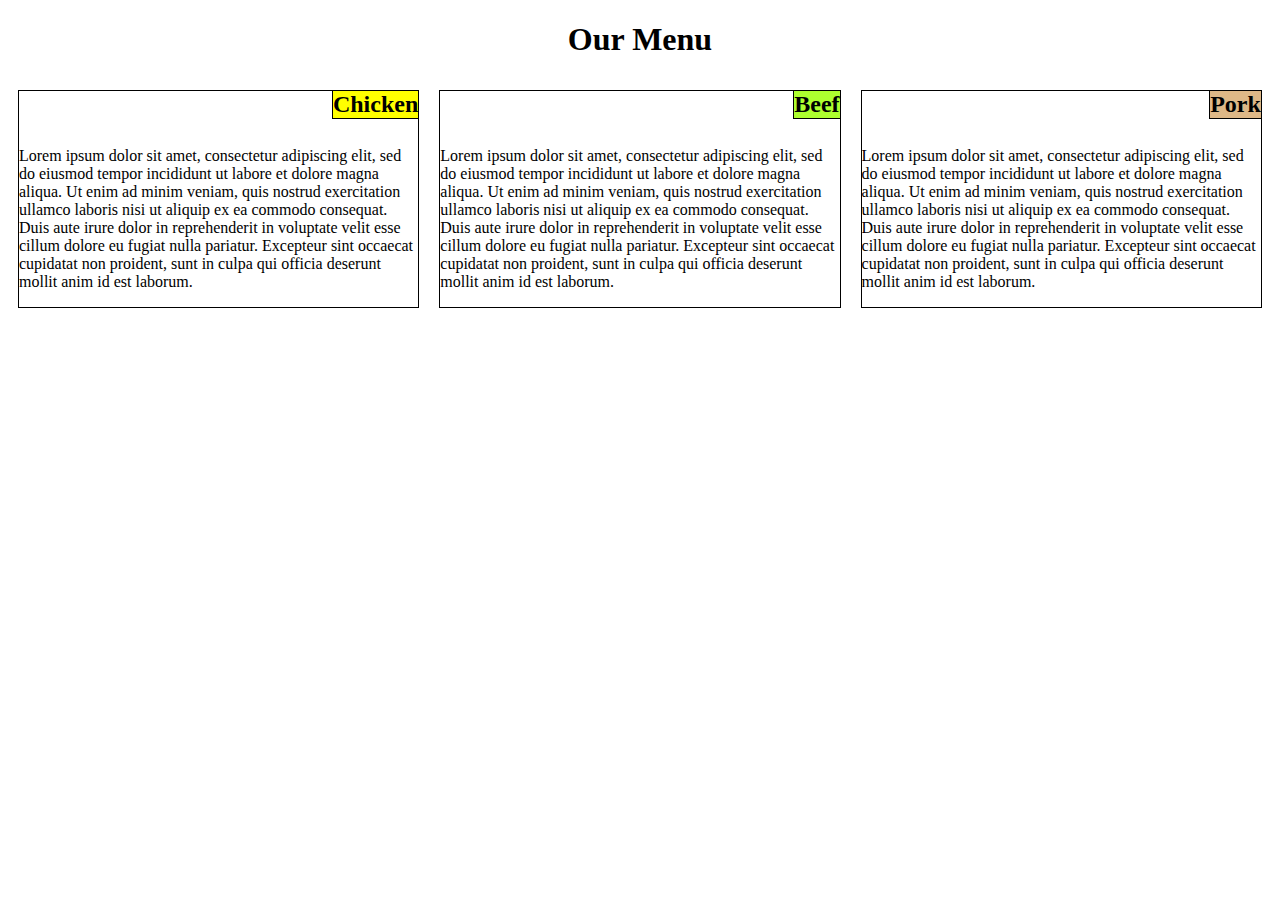
<file: module2-solution/index.html>
<!DOCTYPE html>
<html>
<head>
<meta charset="utf-8">
<title>module2-solution</title>
<link rel="stylesheet" href="./css/style.css">
</style>
</head>
<body>
<h1 class="header">Our Menu</h1>
<div class="row">
    <div class="box col-lg-4 col-md-6 col-sm-12">
        <section class="one">
            <h2 class="title">Chicken</h2>
            <p>
                Lorem ipsum dolor sit amet, consectetur adipiscing elit, sed do eiusmod tempor incididunt ut labore et dolore magna aliqua. Ut enim ad minim veniam, quis nostrud exercitation ullamco laboris nisi ut aliquip ex ea commodo consequat. Duis aute irure dolor in reprehenderit in voluptate velit esse cillum dolore eu fugiat nulla pariatur. Excepteur sint occaecat cupidatat non proident, sunt in culpa qui officia deserunt mollit anim id est laborum.
            </p>
        </section>
    </div>
    <div class="box col-lg-4 col-md-6 col-sm-12">
        <section class="two">
            <h2 class="title">Beef</h2>
            <p>
                Lorem ipsum dolor sit amet, consectetur adipiscing elit, sed do eiusmod tempor incididunt ut labore et dolore magna aliqua. Ut enim ad minim veniam, quis nostrud exercitation ullamco laboris nisi ut aliquip ex ea commodo consequat. Duis aute irure dolor in reprehenderit in voluptate velit esse cillum dolore eu fugiat nulla pariatur. Excepteur sint occaecat cupidatat non proident, sunt in culpa qui officia deserunt mollit anim id est laborum.
            </p>
        </section>
    </div>
    <div class="box col-lg-4 col-md-12 col-sm-12">
        <section class="three">
            <h2 class="title">Pork</h2>
            <p>
                Lorem ipsum dolor sit amet, consectetur adipiscing elit, sed do eiusmod tempor incididunt ut labore et dolore magna aliqua. Ut enim ad minim veniam, quis nostrud exercitation ullamco laboris nisi ut aliquip ex ea commodo consequat. Duis aute irure dolor in reprehenderit in voluptate velit esse cillum dolore eu fugiat nulla pariatur. Excepteur sint occaecat cupidatat non proident, sunt in culpa qui officia deserunt mollit anim id est laborum.
            </p>
        </section>
    </div>
</div>
</body>
</html>
</file>
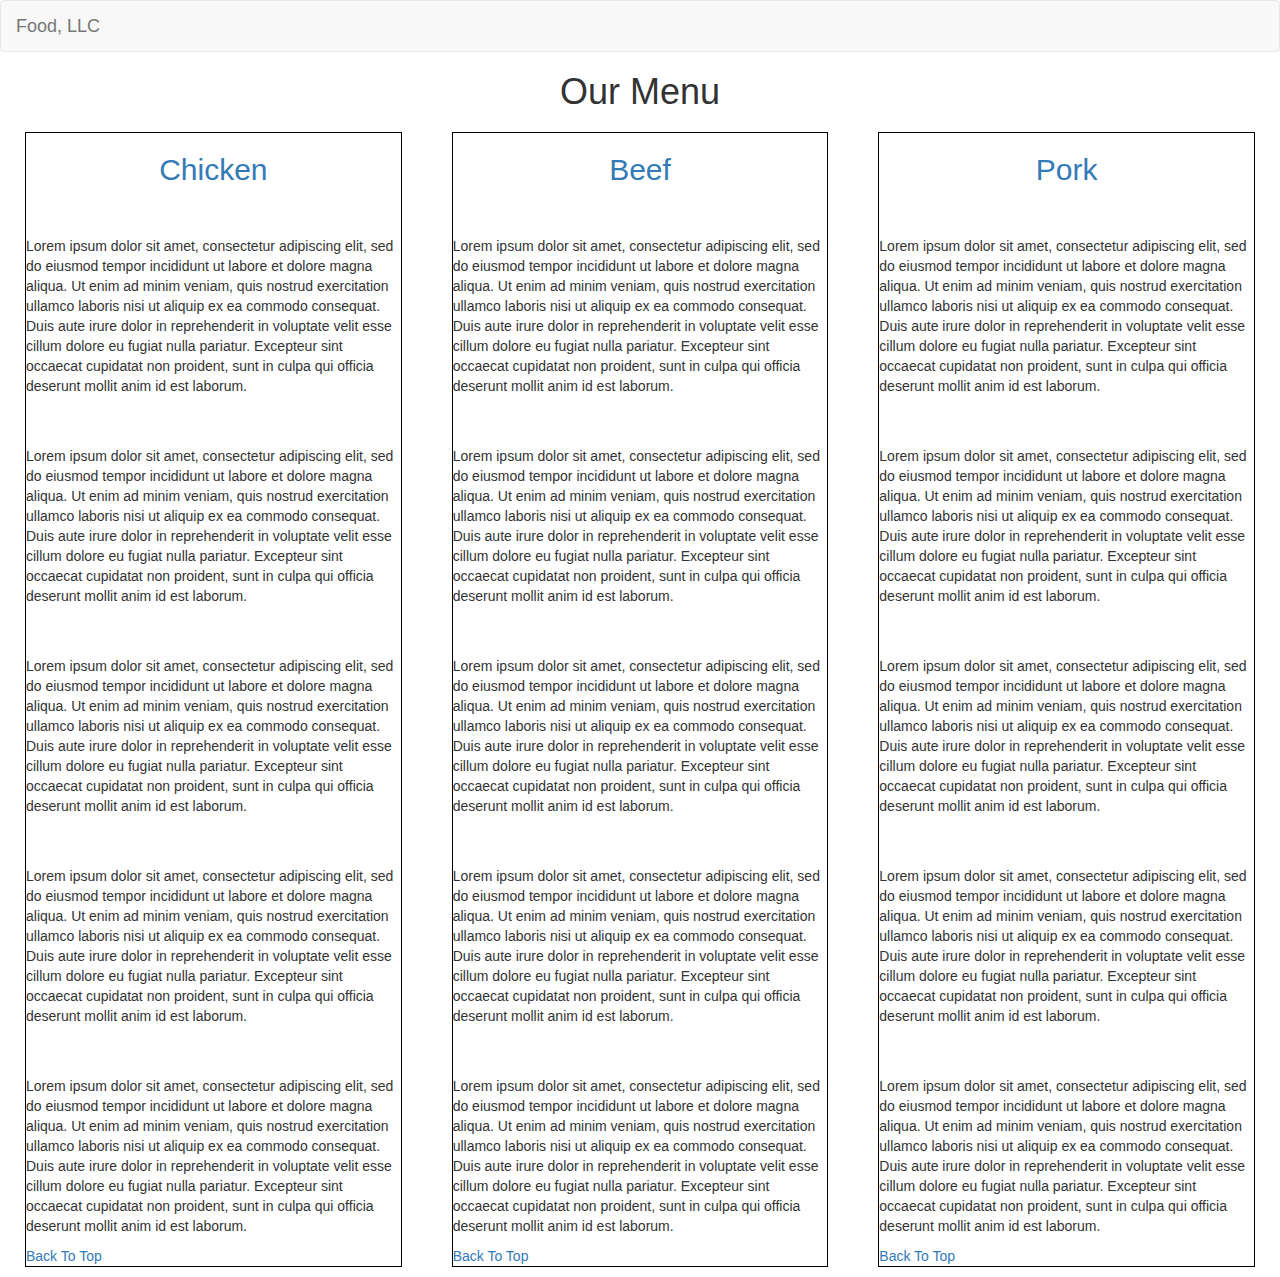
<file: module3-solution/index.html>
<!DOCTYPE html>
<html lang="ko">
    <head>
        <meta charset="utf-8" />
        <meta http-equiv="X-UA-Compatible" content="IE=edge" />
        <meta name="viewport" content="width=device-width, initial-scale=1" />

        <!-- HTML5 shim and Respond.js for IE8 support of HTML5 elements and media queries -->
        <!-- WARNING: Respond.js doesn't work if you view the page via file:// -->
        <!--[if lt IE 9]>
            <script src="https://oss.maxcdn.com/html5shiv/3.7.2/html5shiv.min.js"></script>
            <script src="https://oss.maxcdn.com/respond/1.4.2/respond.min.js"></script>
        <![endif]-->

        <title>Boostrap Starter Page</title>
        <link rel="stylesheet" href="css/bootstrap.min.css" />
        <link rel="stylesheet" href="css/styles.css" />
    </head>
    <body>
        <nav class="navbar navbar-default" id="top">
            <div class="container-fluid">
                <div class="navbar-header">
                    <button type="button" class="navbar-toggle collapsed" data-toggle="collapse" data-target="#bs-example-navbar-collapse-1" aria-expanded="false">
                        <span class="sr-only">Toggle navigation</span>
                        <span class="icon-bar"></span>
                        <span class="icon-bar"></span>
                        <span class="icon-bar"></span>
                    </button>
                    <a class="navbar-brand" href="index.html">Food, LLC</a>
                </div>

                <div class="collapse navbar-collapse" id="bs-example-navbar-collapse-1">
                    <ul class="nav navbar-nav visible-xs">
                        <li class="text-center"><a href="#chicken">Chicken</a></li>
                        <li class="text-center"><a href="#beef">Beef</a></li>
                        <li class="text-center"><a href="#pork">Pork</a></li>
                    </ul>
                </div>
                <!-- /.navbar-collapse -->
            </div>
            <!-- /.container-fluid -->
        </nav>
        <h1 class="header text-center">Our Menu</h1>
        <div>
            <div class="box col-lg-4 col-md-6 col-sm-12">
                <section class="one">
                    <h2 class="title text-center" id="chicken"><a href="#chicken">Chicken</a></h2>
                    <p>
                        Lorem ipsum dolor sit amet, consectetur adipiscing elit, sed do eiusmod tempor incididunt ut labore et dolore magna aliqua. Ut enim ad minim veniam, quis nostrud exercitation ullamco laboris nisi ut aliquip ex ea commodo consequat. Duis aute irure dolor in reprehenderit in voluptate velit esse cillum dolore eu fugiat nulla pariatur. Excepteur sint occaecat cupidatat non
                        proident, sunt in culpa qui officia deserunt mollit anim id est laborum.
                    </p>
                    <p>
                        Lorem ipsum dolor sit amet, consectetur adipiscing elit, sed do eiusmod tempor incididunt ut labore et dolore magna aliqua. Ut enim ad minim veniam, quis nostrud exercitation ullamco laboris nisi ut aliquip ex ea commodo consequat. Duis aute irure dolor in reprehenderit in voluptate velit esse cillum dolore eu fugiat nulla pariatur. Excepteur sint occaecat cupidatat non
                        proident, sunt in culpa qui officia deserunt mollit anim id est laborum.
                    </p>
                    <p>
                        Lorem ipsum dolor sit amet, consectetur adipiscing elit, sed do eiusmod tempor incididunt ut labore et dolore magna aliqua. Ut enim ad minim veniam, quis nostrud exercitation ullamco laboris nisi ut aliquip ex ea commodo consequat. Duis aute irure dolor in reprehenderit in voluptate velit esse cillum dolore eu fugiat nulla pariatur. Excepteur sint occaecat cupidatat non
                        proident, sunt in culpa qui officia deserunt mollit anim id est laborum.
                    </p>
                    <p>
                        Lorem ipsum dolor sit amet, consectetur adipiscing elit, sed do eiusmod tempor incididunt ut labore et dolore magna aliqua. Ut enim ad minim veniam, quis nostrud exercitation ullamco laboris nisi ut aliquip ex ea commodo consequat. Duis aute irure dolor in reprehenderit in voluptate velit esse cillum dolore eu fugiat nulla pariatur. Excepteur sint occaecat cupidatat non
                        proident, sunt in culpa qui officia deserunt mollit anim id est laborum.
                    </p>
                    <p>
                        Lorem ipsum dolor sit amet, consectetur adipiscing elit, sed do eiusmod tempor incididunt ut labore et dolore magna aliqua. Ut enim ad minim veniam, quis nostrud exercitation ullamco laboris nisi ut aliquip ex ea commodo consequat. Duis aute irure dolor in reprehenderit in voluptate velit esse cillum dolore eu fugiat nulla pariatur. Excepteur sint occaecat cupidatat non
                        proident, sunt in culpa qui officia deserunt mollit anim id est laborum.
                    </p>
                    <a href="#top">Back To Top</a>
                </section>
            </div>
            <div class="box col-lg-4 col-md-6 col-sm-12">
                <section class="two">
                    <h2 class="title text-center" id="beef"><a href="#beef">Beef</a></h2>
                    <p>
                        Lorem ipsum dolor sit amet, consectetur adipiscing elit, sed do eiusmod tempor incididunt ut labore et dolore magna aliqua. Ut enim ad minim veniam, quis nostrud exercitation ullamco laboris nisi ut aliquip ex ea commodo consequat. Duis aute irure dolor in reprehenderit in voluptate velit esse cillum dolore eu fugiat nulla pariatur. Excepteur sint occaecat cupidatat non
                        proident, sunt in culpa qui officia deserunt mollit anim id est laborum.
                    </p>
                    <p>
                        Lorem ipsum dolor sit amet, consectetur adipiscing elit, sed do eiusmod tempor incididunt ut labore et dolore magna aliqua. Ut enim ad minim veniam, quis nostrud exercitation ullamco laboris nisi ut aliquip ex ea commodo consequat. Duis aute irure dolor in reprehenderit in voluptate velit esse cillum dolore eu fugiat nulla pariatur. Excepteur sint occaecat cupidatat non
                        proident, sunt in culpa qui officia deserunt mollit anim id est laborum.
                    </p>
                    <p>
                        Lorem ipsum dolor sit amet, consectetur adipiscing elit, sed do eiusmod tempor incididunt ut labore et dolore magna aliqua. Ut enim ad minim veniam, quis nostrud exercitation ullamco laboris nisi ut aliquip ex ea commodo consequat. Duis aute irure dolor in reprehenderit in voluptate velit esse cillum dolore eu fugiat nulla pariatur. Excepteur sint occaecat cupidatat non
                        proident, sunt in culpa qui officia deserunt mollit anim id est laborum.
                    </p>
                    <p>
                        Lorem ipsum dolor sit amet, consectetur adipiscing elit, sed do eiusmod tempor incididunt ut labore et dolore magna aliqua. Ut enim ad minim veniam, quis nostrud exercitation ullamco laboris nisi ut aliquip ex ea commodo consequat. Duis aute irure dolor in reprehenderit in voluptate velit esse cillum dolore eu fugiat nulla pariatur. Excepteur sint occaecat cupidatat non
                        proident, sunt in culpa qui officia deserunt mollit anim id est laborum.
                    </p>
                    <p>
                        Lorem ipsum dolor sit amet, consectetur adipiscing elit, sed do eiusmod tempor incididunt ut labore et dolore magna aliqua. Ut enim ad minim veniam, quis nostrud exercitation ullamco laboris nisi ut aliquip ex ea commodo consequat. Duis aute irure dolor in reprehenderit in voluptate velit esse cillum dolore eu fugiat nulla pariatur. Excepteur sint occaecat cupidatat non
                        proident, sunt in culpa qui officia deserunt mollit anim id est laborum.
                    </p>
                    <a href="#top">Back To Top</a>
                </section>
            </div>
            <div class="box col-lg-4 col-md-12 col-sm-12">
                <section class="three">
                    <h2 class="title text-center" id="pork"><a href="#pork">Pork</a></h2>
                    <p>
                        Lorem ipsum dolor sit amet, consectetur adipiscing elit, sed do eiusmod tempor incididunt ut labore et dolore magna aliqua. Ut enim ad minim veniam, quis nostrud exercitation ullamco laboris nisi ut aliquip ex ea commodo consequat. Duis aute irure dolor in reprehenderit in voluptate velit esse cillum dolore eu fugiat nulla pariatur. Excepteur sint occaecat cupidatat non
                        proident, sunt in culpa qui officia deserunt mollit anim id est laborum.
                    </p>
                    <p>
                        Lorem ipsum dolor sit amet, consectetur adipiscing elit, sed do eiusmod tempor incididunt ut labore et dolore magna aliqua. Ut enim ad minim veniam, quis nostrud exercitation ullamco laboris nisi ut aliquip ex ea commodo consequat. Duis aute irure dolor in reprehenderit in voluptate velit esse cillum dolore eu fugiat nulla pariatur. Excepteur sint occaecat cupidatat non
                        proident, sunt in culpa qui officia deserunt mollit anim id est laborum.
                    </p>
                    <p>
                        Lorem ipsum dolor sit amet, consectetur adipiscing elit, sed do eiusmod tempor incididunt ut labore et dolore magna aliqua. Ut enim ad minim veniam, quis nostrud exercitation ullamco laboris nisi ut aliquip ex ea commodo consequat. Duis aute irure dolor in reprehenderit in voluptate velit esse cillum dolore eu fugiat nulla pariatur. Excepteur sint occaecat cupidatat non
                        proident, sunt in culpa qui officia deserunt mollit anim id est laborum.
                    </p>
                    <p>
                        Lorem ipsum dolor sit amet, consectetur adipiscing elit, sed do eiusmod tempor incididunt ut labore et dolore magna aliqua. Ut enim ad minim veniam, quis nostrud exercitation ullamco laboris nisi ut aliquip ex ea commodo consequat. Duis aute irure dolor in reprehenderit in voluptate velit esse cillum dolore eu fugiat nulla pariatur. Excepteur sint occaecat cupidatat non
                        proident, sunt in culpa qui officia deserunt mollit anim id est laborum.
                    </p>
                    <p>
                        Lorem ipsum dolor sit amet, consectetur adipiscing elit, sed do eiusmod tempor incididunt ut labore et dolore magna aliqua. Ut enim ad minim veniam, quis nostrud exercitation ullamco laboris nisi ut aliquip ex ea commodo consequat. Duis aute irure dolor in reprehenderit in voluptate velit esse cillum dolore eu fugiat nulla pariatur. Excepteur sint occaecat cupidatat non
                        proident, sunt in culpa qui officia deserunt mollit anim id est laborum.
                    </p>
                    <a href="#top">Back To Top</a>
                </section>
            </div>
        </div>
        <script src="js/jquery-1.11.3.min.js"></script>
        <script src="js/bootstrap.min.js"></script>
    </body>
</html>
</file>
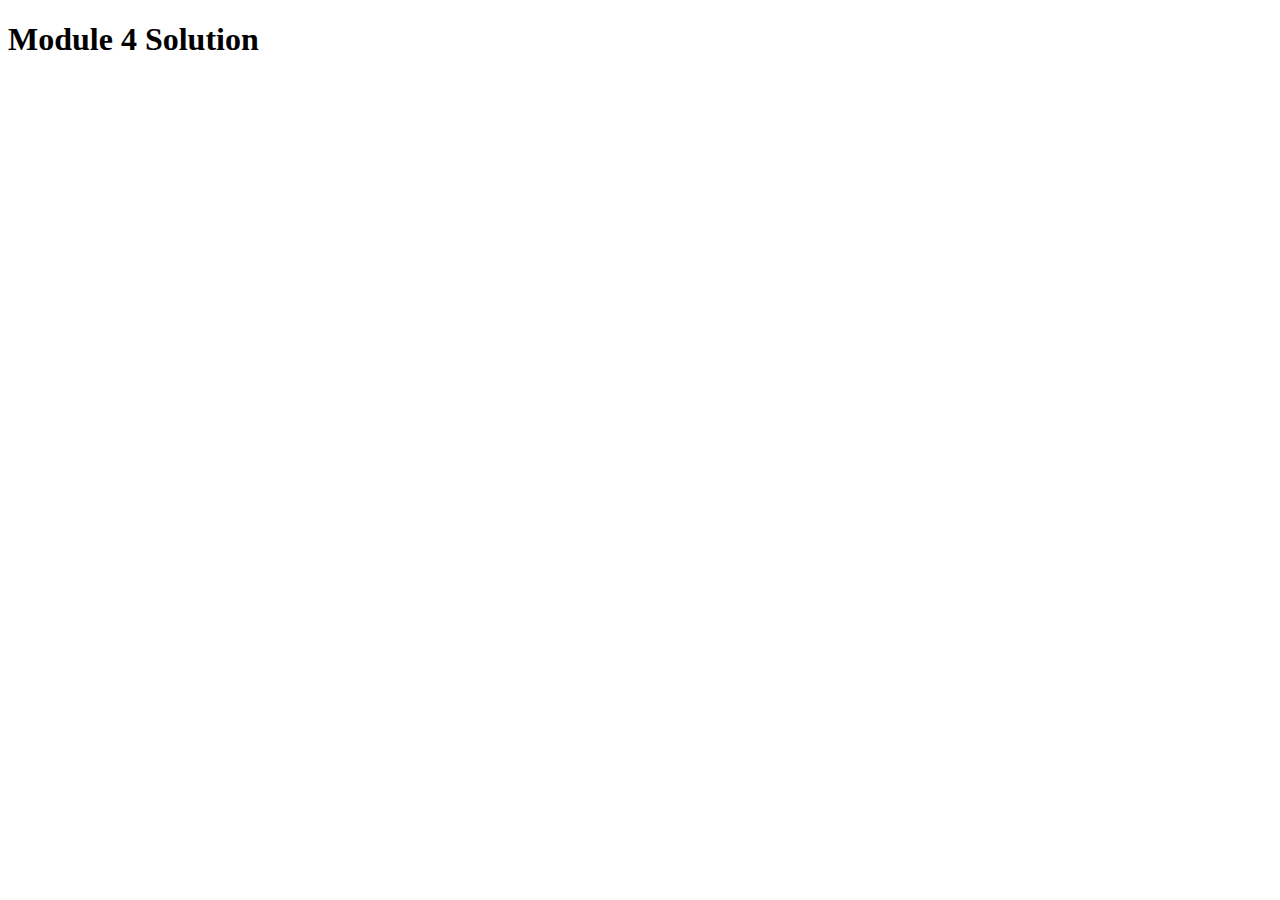
<file: module4-solution/index.html>
<!DOCTYPE html>
<html>
    <head>
        <meta charset="utf-8" />
        <title>Module 4 Solution</title>
        <script src="SpeakHello.js"></script>
        <script src="SpeakGoodBye.js"></script>
        <script src="script.js"></script>
    </head>
    <body>
        <h1>Module 4 Solution</h1>
    </body>
</html>
</file>
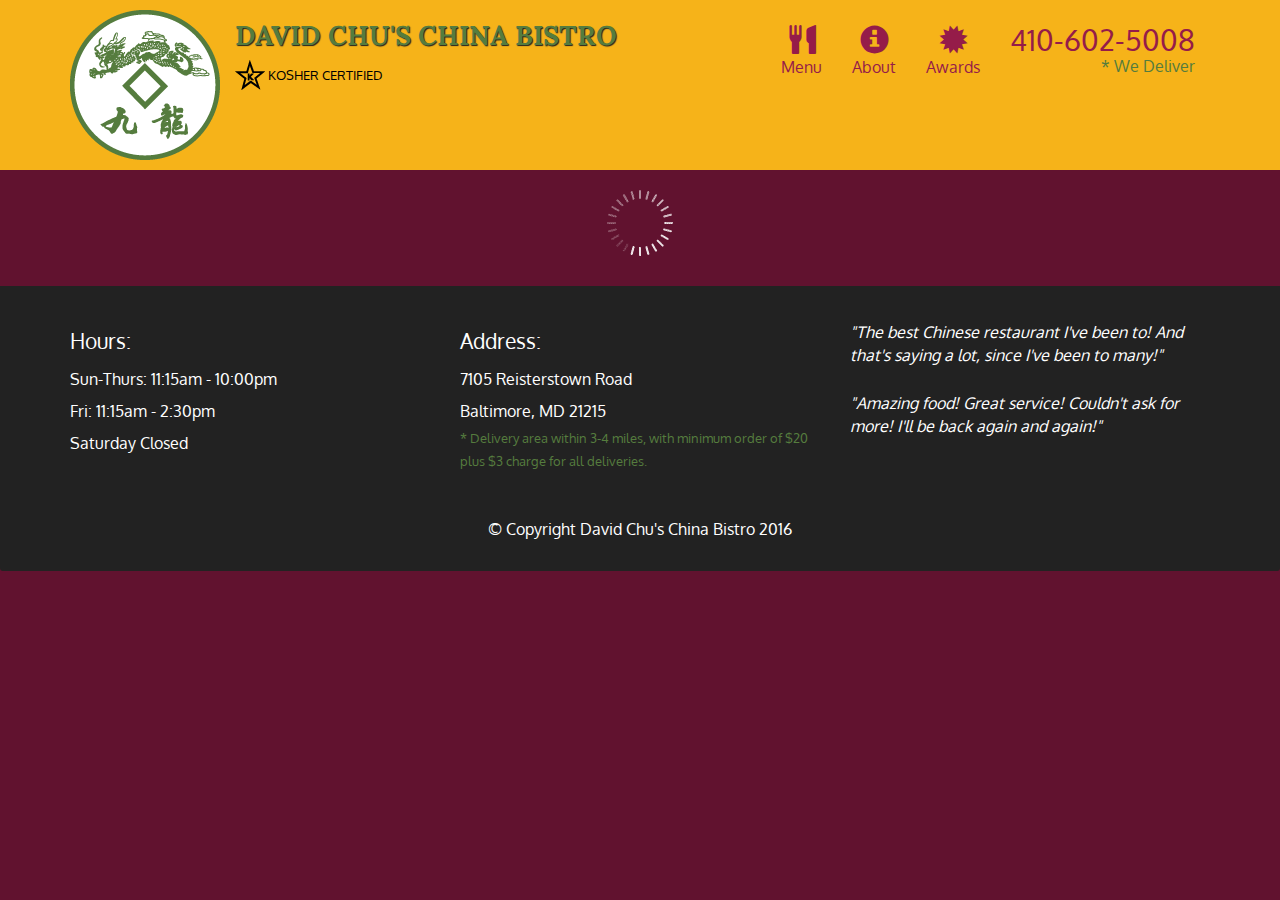
<file: module5-solution/index.html>
<!doctype html>
<html lang="en">
  <head>
    <meta charset="utf-8">
    <meta http-equiv="X-UA-Compatible" content="IE=edge">
    <meta name="viewport" content="width=device-width, initial-scale=1">
    <title>David Chu's China Bistro</title>
    <link rel="stylesheet" href="css/bootstrap.min.css">
    <link rel="stylesheet" href="css/styles.css">
    <link href='https://fonts.googleapis.com/css?family=Oxygen:400,300,700' rel='stylesheet' type='text/css'>
    <link href='https://fonts.googleapis.com/css?family=Lora' rel='stylesheet' type='text/css'>
  </head>
<body>
  <header>
    <nav id="header-nav" class="navbar navbar-default">
      <div class="container">
        <div class="navbar-header">
          <a href="index.html" class="pull-left visible-md visible-lg">
            <div id="logo-img" alt="Logo image"></div>
          </a>

          <div class="navbar-brand">
            <a href="index.html"><h1>David Chu's China Bistro</h1></a>
            <p>
              <img src="images/star-k-logo.png" alt="Kosher certification">
              <span>Kosher Certified</span>
            </p>
          </div>

          <button id="navbarToggle" type="button" class="navbar-toggle collapsed" data-toggle="collapse" data-target="#collapsable-nav" aria-expanded="false">
            <span class="sr-only">Toggle navigation</span>
            <span class="icon-bar"></span>
            <span class="icon-bar"></span>
            <span class="icon-bar"></span>
          </button>
        </div>
        
        <div id="collapsable-nav" class="collapse navbar-collapse">
           <ul id="nav-list" class="nav navbar-nav navbar-right">
            <li id="navHomeButton" class="visible-xs active">
              <a href="index.html">
                <span class="glyphicon glyphicon-home"></span> Home</a>
            </li>
            <li id="navMenuButton">
              <a href="#" onclick="$dc.loadMenuCategories();">
                <span class="glyphicon glyphicon-cutlery"></span><br class="hidden-xs"> Menu</a>
            </li>
            <li>
              <a href="#">
                <span class="glyphicon glyphicon-info-sign"></span><br class="hidden-xs"> About</a>
            </li>
            <li>
              <a href="#">
                <span class="glyphicon glyphicon-certificate"></span><br class="hidden-xs"> Awards</a>
            </li>
            <li id="phone" class="hidden-xs">
              <a href="tel:410-602-5008">
                <span>410-602-5008</span></a><div>* We Deliver</div>
            </li>
          </ul><!-- #nav-list -->
        </div><!-- .collapse .navbar-collapse -->
      </div><!-- .container -->
    </nav><!-- #header-nav -->
  </header>

  <div id="call-btn" class="visible-xs">
    <a class="btn" href="tel:410-602-5008">
    <span class="glyphicon glyphicon-earphone"></span>
    410-602-5008
    </a>
  </div>
  <div id="xs-deliver" class="text-center visible-xs">* We Deliver</div>

  <div id="main-content" class="container"></div>

  <footer class="panel-footer">
    <div class="container">
      <div class="row">
        <section id="hours" class="col-sm-4">
          <span>Hours:</span><br>
          Sun-Thurs: 11:15am - 10:00pm<br>
          Fri: 11:15am - 2:30pm<br>
          Saturday Closed
          <hr class="visible-xs">
        </section>
        <section id="address" class="col-sm-4">
          <span>Address:</span><br>
          7105 Reisterstown Road<br>
          Baltimore, MD 21215
          <p>* Delivery area within 3-4 miles, with minimum order of $20 plus $3 charge for all deliveries.</p>
          <hr class="visible-xs">
        </section>
        <section id="testimonials" class="col-sm-4">
          <p>"The best Chinese restaurant I've been to! And that's saying a lot, since I've been to many!"</p>
          <p>"Amazing food! Great service! Couldn't ask for more! I'll be back again and again!"</p>
        </section>
      </div>
      <div class="text-center">&copy; Copyright David Chu's China Bistro 2016</div>
    </div>
  </footer>

  <!-- jQuery (Bootstrap JS plugins depend on it) -->
  <script src="js/jquery-2.1.4.min.js"></script>
  <script src="js/bootstrap.min.js"></script>
  <script src="js/ajax-utils.js"></script>
  <script src="js/script.js"></script>
</body>
</html>
</file>
<file: module2-solution/css/style.css>
.header {
    text-align: center;
}

section {
    border: 1px solid black;
    margin: 10px;
}

section>h2 {
    float: right;
    border-bottom: 1px solid black;
    border-left: 1px solid black;
    margin: 0;
    text-align: center;
}

section>p {
    padding-top: 40px;
}

.one .title {
    background: yellow;
}

.two .title {
    background: greenyellow;
}

.three .title {
    background: burlywood;
}

/* Desktop view options */

@media (min-width: 992px) {
    .col-lg-1, .col-lg-2, .col-lg-3, .col-lg-4, .col-lg-5, .col-lg-6, .col-lg-7, .col-lg-8, .col-lg-9, .col-lg-10, .col-lg-11, .col-lg-12 {
        float: left;
    }
    .col-lg-1 {
        width: 8.33%;
    }
    .col-lg-2 {
        width: 16.66%;
    }
    .col-lg-3 {
        width: 25%;
    }
    .col-lg-4 {
        width: 33.33%;
    }
    .col-lg-5 {
        width: 41.66%;
    }
    .col-lg-6 {
        width: 50%;
    }
    .col-lg-7 {
        width: 58.33%;
    }
    .col-lg-8 {
        width: 66.66%;
    }
    .col-lg-9 {
        width: 74.99%;
    }
    .col-lg-10 {
        width: 83.33%;
    }
    .col-lg-11 {
        width: 91.66%;
    }
    .col-lg-12 {
        width: 100%;
    }
}


/* Tablet view options */

@media (min-width: 768px) and (max-width: 991px) {
    .col-md-1, .col-md-2, .col-md-3, .col-md-4, .col-md-5, .col-md-6, .col-md-7, .col-md-8, .col-md-9, .col-md-10, .col-md-11, .col-md-12 {
        float: left;
    }
    .col-md-1 {
        width: 8.33%;
    }
    .col-md-2 {
        width: 16.66%;
    }
    .col-md-3 {
        width: 25%;
    }
    .col-md-4 {
        width: 33.33%;
    }
    .col-md-5 {
        width: 41.66%;
    }
    .col-md-6 {
        width: 50%;
    }
    .col-md-7 {
        width: 58.33%;
    }
    .col-md-8 {
        width: 66.66%;
    }
    .col-md-9 {
        width: 74.99%;
    }
    .col-md-10 {
        width: 83.33%;
    }
    .col-md-11 {
        width: 91.66%;
    }
    .col-md-12 {
        width: 100%;
    }
}


/* Mobile view options */

@media (max-width: 767px) {
    .col-sm-1, .col-sm-2, .col-sm-3, .col-sm-4, .col-sm-5, .col-sm-6, .col-sm-7, .col-sm-8, .col-sm-9, .col-sm-10, .col-sm-11, .col-sm-12 {
        float: left;
    }
    .col-sm-1 {
        width: 8.33%;
    }
    .col-sm-2 {
        width: 16.66%;
    }
    .col-sm-3 {
        width: 25%;
    }
    .col-sm-4 {
        width: 33.33%;
    }
    .col-sm-5 {
        width: 41.66%;
    }
    .col-sm-6 {
        width: 50%;
    }
    .col-sm-7 {
        width: 58.33%;
    }
    .col-sm-8 {
        width: 66.66%;
    }
    .col-sm-9 {
        width: 74.99%;
    }
    .col-sm-10 {
        width: 83.33%;
    }
    .col-sm-11 {
        width: 91.66%;
    }
    .col-sm-12 {
        width: 100%;
    }
}
</file>
<file: module3-solution/css/styles.css>
section {
    border: 1px solid black;
    margin: 10px;
}

section>p {
    padding-top: 40px;
}
</file>
<file: module5-solution/css/styles.css>
body {
  font-size: 16px;
  color: #fff;
  background-color: #61122f;
  font-family: 'Oxygen', sans-serif;
}

/** HEADER **/
#header-nav {
  background-color: #f6b319;
  border-radius: 0;
  border: 0;
}

#logo-img {
  background: url('../images/restaurant-logo_large.png') no-repeat;
  width: 150px;
  height: 150px;
  margin: 10px 15px 10px 0;
}

.navbar-brand {
  padding-top: 25px;
}
.navbar-brand h1 { /* Restaurant name */
  font-family: 'Lora', serif;
  color: #557c3e;
  font-size: 1.5em;
  text-transform: uppercase;
  font-weight: bold;
  text-shadow: 1px 1px 1px #222;
  margin-top: 0;
  margin-bottom: 0;
  line-height: .75;
}
.navbar-brand a:hover, .navbar-brand a:focus {
  text-decoration: none;
}
.navbar-brand p { /* Kosher cert */
  color: #000;
  text-transform: uppercase;
  font-size: .7em;
  margin-top: 15px;
}
.navbar-brand p span { /* Star-K */
  vertical-align: middle;
}

#nav-list {
  margin-top: 10px;
}
#nav-list a {
  color: #951C49;
  text-align: center;
}
#nav-list a:hover {
  background: #E7E7E7;
}
#nav-list a span {
  font-size: 1.8em;
}

#phone {
  margin-top: 5px;
}
#phone a { /* Phone number */
  text-align: right;
  padding-bottom: 0;
}
#phone div { /* We Deliver */
  color: #557c3e;
  text-align: right;
  padding-right: 15px;
}

.navbar-header button.navbar-toggle, .navbar-header .icon-bar {
  border: 1px solid #61122f;
}
.navbar-header button.navbar-toggle {
  clear: both;
  margin-top: -30px;
}
/* END HEADER */

/* FOOTER */
.panel-footer {
  margin-top: 30px;
  padding-top: 35px;
  padding-bottom: 30px;
  background-color: #222;
  border-top: 0;
}
.panel-footer div.row {
  margin-bottom: 35px;
}
#hours, #address {
  line-height: 2;
}
#hours > span, #address > span {
  font-size: 1.3em;
}
#address p {
  color: #557c3e;
  font-size: .8em;
  line-height: 1.8;
}
#testimonials {
  font-style: italic;
}
#testimonials p:nth-child(2) {
  margin-top: 25px;
}
/* END FOOTER */



/* HOME PAGE */
.container .jumbotron {
  box-shadow: 0 0 50px #3F0C1F;
  border: 2px solid #3F0C1F;
}

#menu-tile, #specials-tile, #map-tile {
  height: 250px;
  width: 100%;
  margin-bottom: 15px;
  position: relative;
  border: 2px solid #3F0C1F;
  overflow: hidden;
}
#menu-tile:hover, #specials-tile:hover, #map-tile:hover {
  box-shadow: 0 1px 5px 1px #cccccc;
}
#menu-tile {
  background: url('../images/menu-tile.jpg') no-repeat;
  background-position: center;
}
#specials-tile {
  background: url('../images/specials-tile.jpg') no-repeat;
  background-position: center;
}
#menu-tile span, #specials-tile span, #map-tile span {
  position: absolute;
  bottom: 0;
  right: 0;
  width: 100%;
  text-align: center;
  font-size: 1.6em;
  text-transform: uppercase;
  background-color: #000;
  color: #fff;
  opacity: .8;
}
/* END HOME PAGE */

/* MENU CATEGORIES PAGE */
.category-tile { 
  position: relative;
  border: 2px solid #3F0C1F;
  overflow: hidden;
  width: 200px;
  height: 200px;
  margin: 0 auto 15px;
}
.category-tile span {
  position: absolute;
  bottom: 0;
  right: 0;
  width: 100%;
  text-align: center;
  font-size: 1.2em;
  text-transform: uppercase;
  background-color: #000;
  color: #fff;
  opacity: .8;
}
.category-tile:hover {
  box-shadow: 0 1px 5px 1px #cccccc;
}

#menu-categories-title + div {
  margin-bottom: 50px;
}
/* END MENU CATEGORIES PAGE */

/* SINGLE CATEGORY PAGE */
.menu-item-tile {
  margin-bottom: 25px;
}
.menu-item-tile hr {
  width: 80%;
}
.menu-item-tile .menu-item-price {
  font-size: 1.1em;
  text-align: right;
  margin-top: -15px;
  margin-right: -15px;
}
.menu-item-tile .menu-item-price span {
  font-size: .6em;
}
.menu-item-photo {
  position: relative;
  border: 2px solid #3F0C1F; 
  overflow: hidden;
  padding: 0;
  margin-right: -15px;
  margin-left: auto;
  margin-bottom: 20px;
  max-width: 250px;
}
.menu-item-photo div {
  position: absolute;
  bottom: 0;
  right: 0;
  width: 80px;
  background-color: #557c3e;
  text-align: center;
}
.menu-item-description {
  padding-right: 30px;
}
h3.menu-item-title {
  margin: 0 0 10px;
}
.menu-item-details {
  font-size: .9em;
  font-style: italic;
}
/* END SINGLE CATEGORY PAGE */


/********** Large devices only **********/
@media (min-width: 1200px) {
  .container .jumbotron {
    background: url('../images/jumbotron_1200.jpg') no-repeat;
    height: 675px;
  }
}

/********** Medium devices only **********/
@media (min-width: 992px) and (max-width: 1199px) {
  /* Header */
  #logo-img {
    background: url('../images/restaurant-logo_medium.png') no-repeat;
    width: 100px;
    height: 100px;
    margin: 5px 5px 5px 0;
  }
  /* End Header */

  /* Home Page */
  .container .jumbotron {
    background: url('../images/jumbotron_992.jpg') no-repeat;
    height: 558px;
  }
  /* End Home Page */
}

/********** Small devices only **********/
@media (min-width: 768px) and (max-width: 991px) {
  /* Home Page */
  .container .jumbotron {
    background: url('../images/jumbotron_768.jpg') no-repeat;
    height: 432px;
  }
  /* End Home Page */
}

/********** Extra small devices only **********/
@media (max-width: 767px) {
  /* Header */
  .navbar-brand {
    padding-top: 10px;
    height: 80px;
  }
  .navbar-brand h1 { /* Restaurant name */
    padding-top: 10px;
    font-size: 5vw; /* 1vw = 1% of viewport width */
  }
  .navbar-brand p { /* Kosher cert */
    font-size: .6em;
    margin-top: 12px;
  }
  .navbar-brand p img { /* Star-K */
    height: 20px;
  }

  #collapsable-nav a { /* Collapsed nav menu text */
    font-size: 1.2em;
  }
  #collapsable-nav a span { /* Collapsed nav menu glyph */
    font-size: 1em;
    margin-right: 5px;
  }

  #call-btn > a {
    font-size: 1.5em;
    display: block;
    margin: 0 20px;
    padding: 10px;
    border: 2px solid #fff;
    background-color: #f6b319;
    color: #951c49;
  }
  #xs-deliver {
    margin-top: 5px;
    font-size: .7em;
    letter-spacing: .1em;
    text-transform: uppercase;
  }
  /* End Header */

  /* Footer */
  .panel-footer section {
    margin-bottom: 30px;
    text-align: center;
  }
  .panel-footer section:nth-child(3) {
    margin-bottom: 0; /* margin already exists on the whole row */
  }
  .panel-footer section hr {
    width: 50%;
  }
  /* End Footer */

  /* Home Page */
  .container .jumbotron {
    margin-top: 30px;
    padding: 0;
  }
  #menu-tile, #specials-tile {
    width: 360px;
    margin: 0 auto 15px;
  }

  .menu-item-photo {
    margin-right: auto;
  }
  .menu-item-tile .menu-item-price {
    text-align: center;
  }
  .menu-item-description {
    text-align: center;;
  }
}


/********** Super extra small devices Only :-) (e.g., iPhone 4) **********/
@media (max-width: 479px) {
  /* Header */
  .navbar-brand h1 { /* Restaurant name */
    padding-top: 5px;
    font-size: 6vw;
  }
  /* End Header */
  
  /* Home page */
  #menu-tile, #specials-tile {
    width: 280px;
    margin: 0 auto 15px;
  }

  .col-xxs-12 {
    position: relative;
    min-height: 1px;
    padding-right: 15px;
    padding-left: 15px;
    float: left;
    width: 100%;
  }
}
</file>
